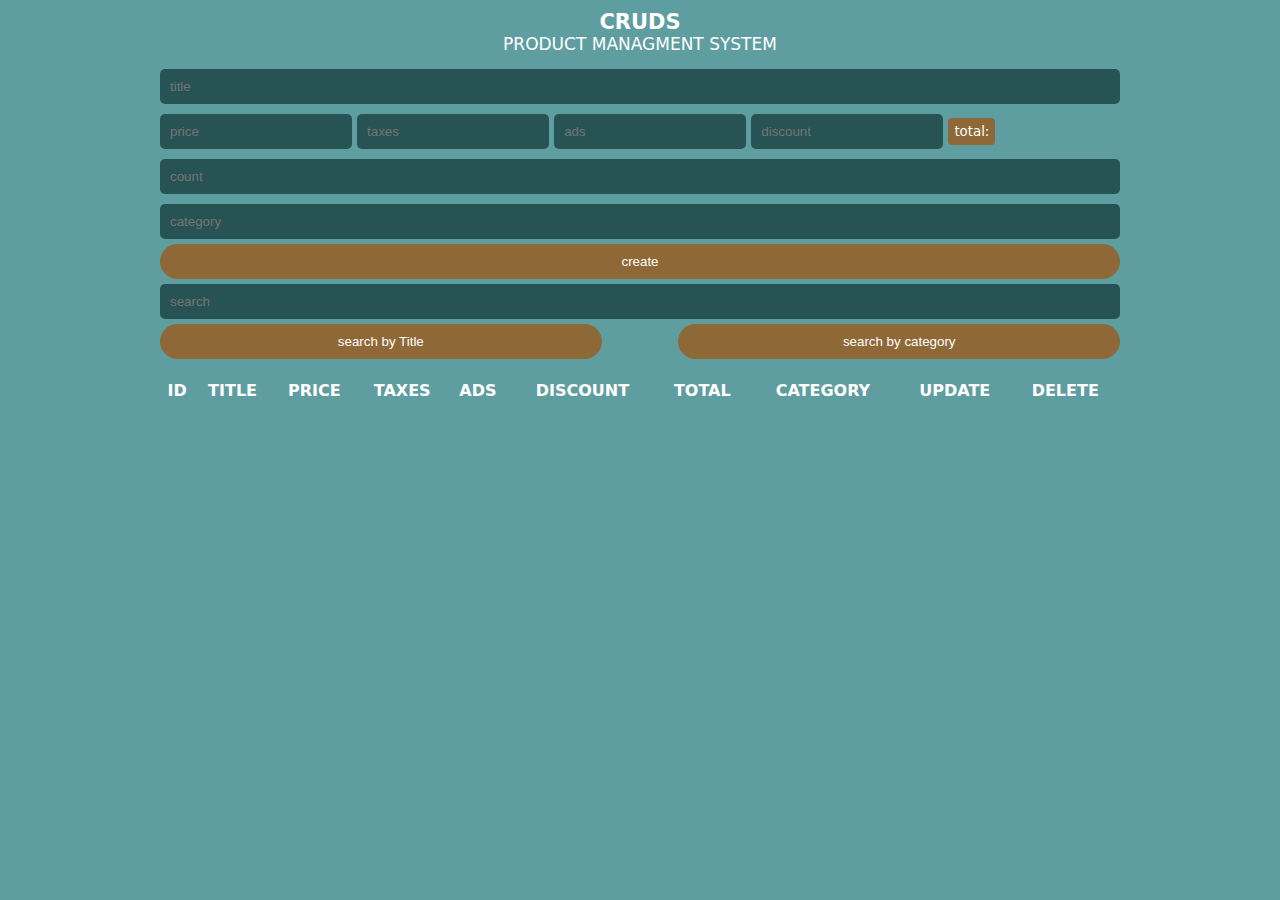
<file: index.html>
<!DOCTYPE html>
<html lang = "en">
    <head>
        <meta charset="UTF-8"/>
        <meta http-equiv= "X-UA-Compatible" content="IE=edge" />
        <title>cruds project</title>
        <link rel="stylesheet" href="css/cruds.css">
    </head>
    <body>
        <div class="crud">
            <div class="header">
                <p class="cruds">CRUDs</p>  
                <p>product managment system</p>
            </div>

            <div class="inputs">
                <input  id= "title"type="text" placeholder="title">
                <div class="prices">
                    <input  onkeyup= getTotal() id= "price"type="number" placeholder="price">
                    <input  onkeyup= getTotal() id= "taxes"type="number" placeholder="taxes">
                    <input  onkeyup= getTotal() id= "ads"type="number" placeholder="ads">
                    <input  onkeyup= getTotal() id= "discount"type="number" placeholder="discount">
                    <small id="total"></small>
                </div>
                <input  id= "count"type="number" placeholder="count">
                <input  id= "category"type="text" placeholder="category">
                <button id="submit">create</button>
            </div>
            <div class = "outputs">
                <div class ="search Block">
                    <input onkeyup ="searchWithData(this.value)" id="search" placeholder="search" type="text" >
                    <div class ="buttons">
                        <button onclick="searchWithCaT(this.id)" id = "searchTitle">search by Title</button>
                        <button onclick="searchWithCaT(this.id)" id = "searchCategory">search by category</button>
                    </div>
                </div>
                <div  id="deleteAll">
                </div>
                <table>
                    <tr>
                        <th>id</th>
                        <th>title</th>
                        <th>price</th>
                        <th>taxes</th>
                        <th>ads</th>
                        <th>discount</th>
                        <th>total</th>
                        <th>category</th>
                        <th>update</th>
                        <th>delete</th>
                    </tr>
                    <tbody id = "tbody">
                        <tr>
                            <td>1</td>
                            <td>samsung</td>
                            <td>2000</td>
                            <td>100</td>
                            <td>100</td>
                            <td>100</td>
                            <td>2100</td>
                            <td>phone</td>
                            <td> <button id ="btn Up">Update</button></td>
                            <td><button id ="btn Delete">Delete</button></td>
                        </tr>
                    </tbody> 
                </table>
            </div>
            <script src = js/cruds.2.js></script>
        </div> 
    </body>
</html>
</file>
<file: css/cruds.css>
*{
    margin: 0;
    padding: 0;
    box-sizing: border-box;
}

body{
    font-family: system-ui;
    background-color: cadetblue;
    color: white;
}
.crud{
    width: 75%;
    margin: auto;
}
.header{
        margin: 10px 0px;
        font-size: 17px;
        text-align: center;
        text-transform: uppercase;
}
.cruds{
    font-weight: 900;
    font-size: 21px;
}   
input{
    width: 100%;
    /* height: 30px; */
    margin: 5px 0px;
    padding: 10px;
    border: none;
    outline: none;
    border-radius: 5px;
    background-color:rgb(39, 83, 85) ;
    color: white;
}  
input:focus{
background-color:rgb(21, 41, 43) ; 
transform: scale(1.1); 
}
.prices input{
    width: 20%;
}
#total{
    background-color: #8f6837;
    padding: 6px 6px;
    border-radius: 4px;
}
#total::before{
    content: "total:";
}
button{
    width: 100%;
    padding: 10px;
    /* height: 30px; */
    border: none;
    cursor: pointer;
    background-color: #8f6837;
    color: white;
    border-radius: 20px;
    transition: 0.5s;
}

button:hover{
    background-color: rgb(151, 123, 87);
    letter-spacing: 1px;
}

.buttons{
    display: flex;
    justify-content: space-between;
}
.buttons button{
    width: 46%; 
}
#deleteAll{
    margin: 10px auto;
}
table{
    width: 100%;
    margin: 15px 0px;
    text-align: center;
}
 table th {
    text-transform: uppercase;
}
th,td{
    padding: 5px 0px;
}

@media(max-width:776px){
    body {
        font-size: 10px;
    }
}
@media(max-width:600px){
    body {
        font-size: 6.5px;
    }
    .header{
        margin: 10px 0px;
        font-size: 14px;
    }  
    .cruds{
        font-size: 19px;
    } 
    button{
        font-size: 9px;
    }    
}
</file>
